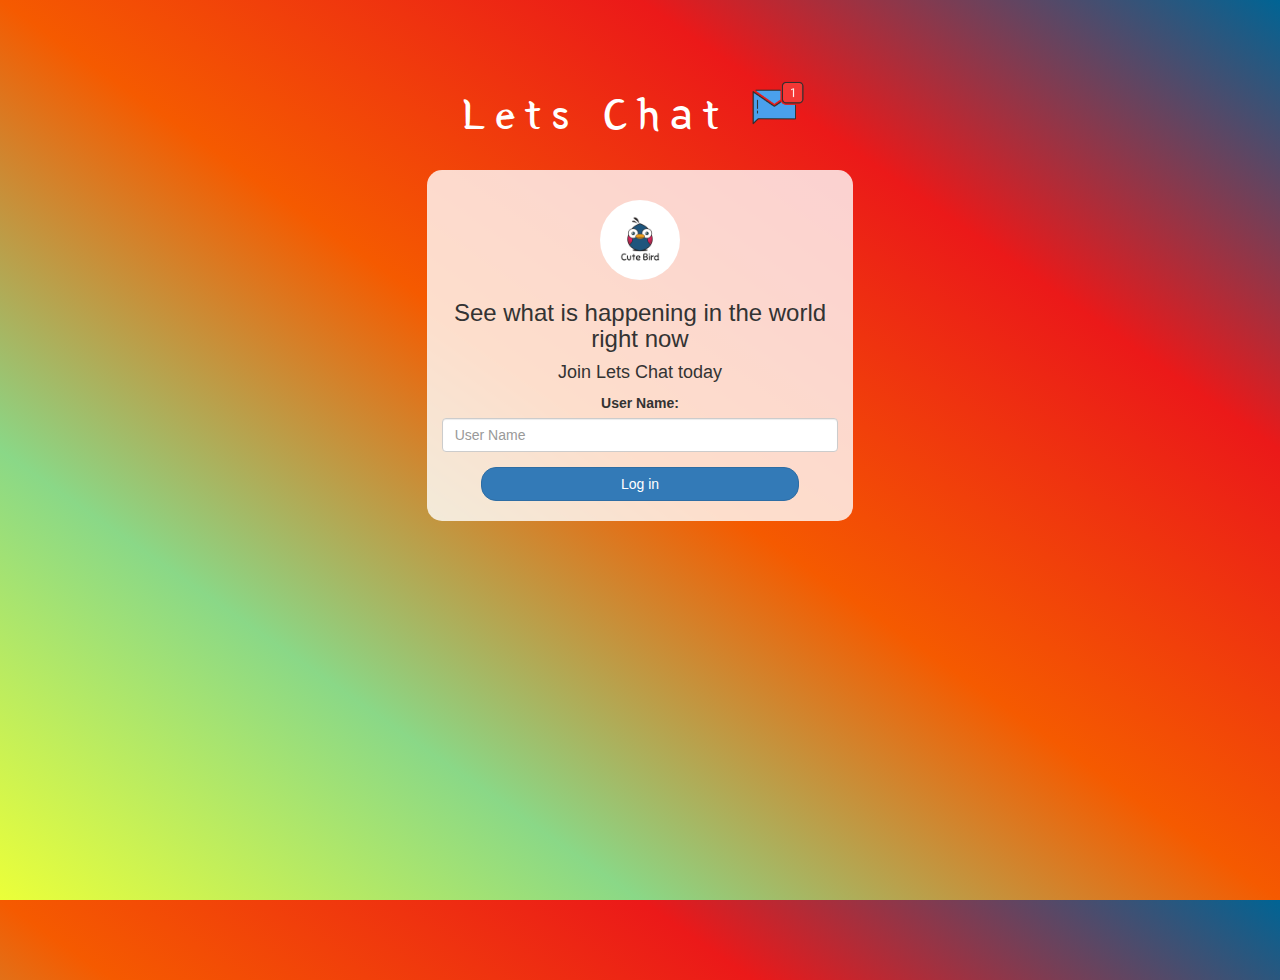
<file: index.html>
<!DOCTYPE html>
<html>
<head>
	<title>Lets Chat</title>
<link href="https://fonts.googleapis.com/css?family=Yeon+Sung&display=swap" rel="stylesheet"><meta name="viewport" content="width=device-width, initial-scale=1">

<link rel="stylesheet" href="https://maxcdn.bootstrapcdn.com/bootstrap/3.4.0/css/bootstrap.min.css">
<script src="https://ajax.googleapis.com/ajax/libs/jquery/3.4.1/jquery.min.js"></script>
<script src="https://maxcdn.bootstrapcdn.com/bootstrap/3.4.0/js/bootstrap.min.js"></script>

<link rel="stylesheet" type="text/css" href="style.css">
<script src="kwitter.js"></script>
</head>
<body>
<center>
	<h1 class="header">	
		Lets Chat	<sup>
	<img src="m2.png">
	</sup>
</h1>
	<div class="col-lg-4 col-md-6 col-sm-6 col-xs-11 login_div">
	<img src="logo.png" class="logo">
		<h3 >See what is happening in the world right now</h3>
		<h4 >Join Lets Chat today</h4>
		<div class="form-group">
		  <label >User Name:</label>
<input type="text" id="user_name" class="form-control" placeholder="User Name">

		</div>
		<button id="login_button" class="btn btn-primary" onclick="addUser()">Log in</button>
		<br><br>
	</div>
</center>
</body>
</html>
</file>
<file: style.css>
html, body
{
  height: 100%;
  margin: 0;
}

body
{
background-image: linear-gradient(to right top, #ebff39, #8ad887, #f55a00, #eb1919, #006494);
}

.header
{
	color: white;font-family: 'Yeon Sung';font-size: 45px;letter-spacing: 10px;margin-top: 80px;
}
.header img
{
	width: 80px;margin-left: -15px;
}

.login_div
{
	background: rgba(255,255,255,0.8);float: none;border-radius: 15px;
}

.logo
{
	width: 80px;margin-top: 30px;border-radius: 40px;
}

#login_button
{
	width: 80%;border-radius: 15px;
}

.room_name
{
	cursor: pointer;
	font-size: 20px;
}


#logout
{
	font-size: 20px; float: right;
}


#output
{
	padding: 10px; width:80%;background: rgba(255,255,255,0.8);border-radius: 15px;
}

.input_div_room_page
{
	width: 80%;
}

.input_div label
{
	color: white;font-size: 20px;
}


.input_div_message_page
{
	position: fixed;bottom: 0px;width: 100%;background: rgba(255,255,255,0.8);
}
.input_div_message_page label
{
	color: black;
}
.input_div_message_page #msg
{
	width: 80%;
}
.input_div_message_page button
{
	margin-top: 15px;
	width: 50%; 
}
.color_white
{
	color: white
}

.user_tick
{
	width:20px;
}
.message_h4
{
	padding-left:5px;color:grey;
}
</file>
